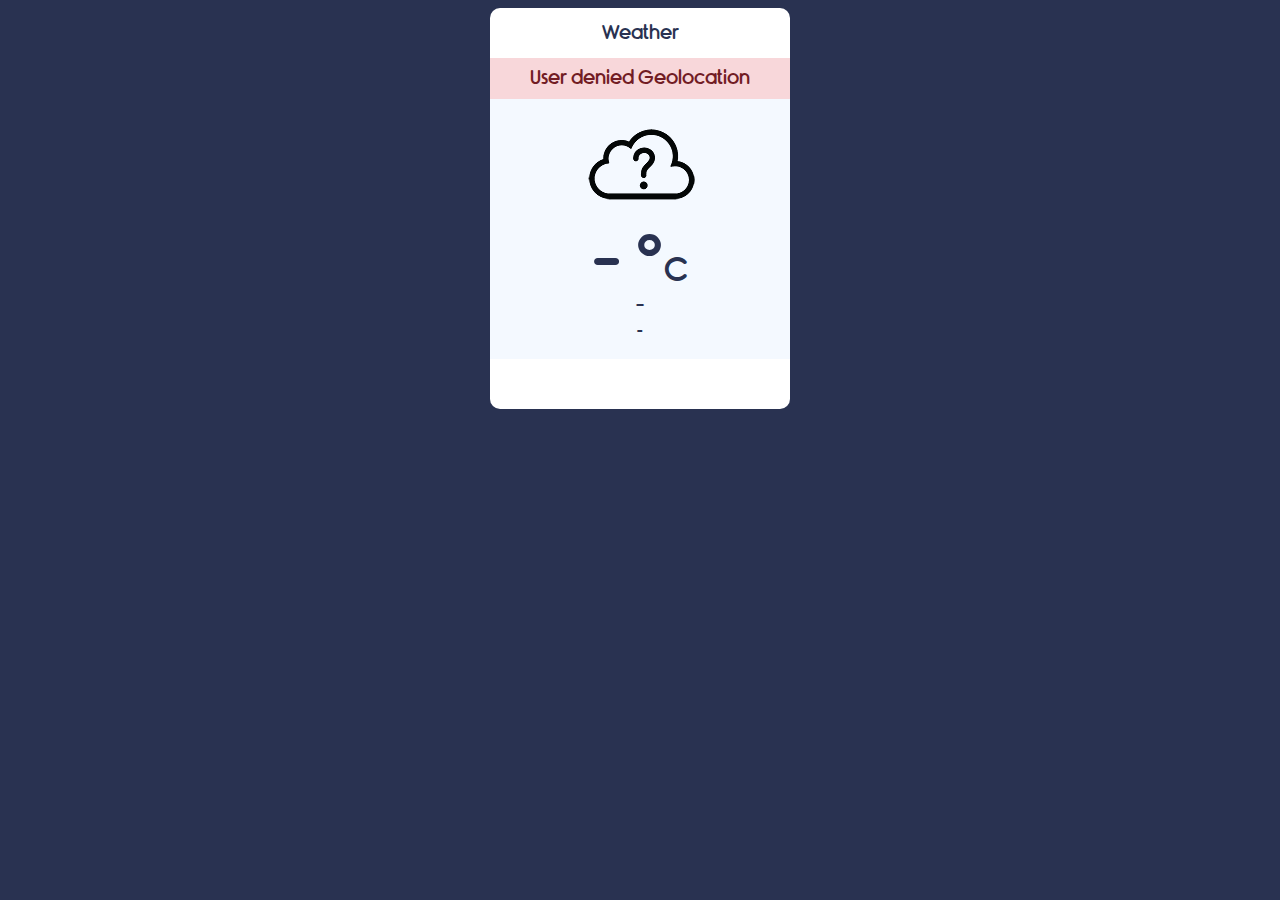
<file: weather/Weather-App/index.html>
<!DOCTYPE html>
<html lang="en">
<head>
    <meta charset="UTF-8">
    <title>Weather App - JavaScript</title>
    <link rel="stylesheet" href="font/Rimouski.css">
    <link rel="stylesheet" href="style.css">
</head>
<body>
    
    <div class="container">
        <div class="app-title">
            <p>Weather</p>
        </div>
        <div class="notification"> </div>
        <div class="weather-container">
            <div class="weather-icon">
                <img src="icons/unknown.png" alt="">
            </div>
            <div class="temperature-value">
                <p>- °<span>C</span></p>
            </div>
            <div class="temperature-description">
                <p> - </p>
            </div>
            <div class="location">
                <p>-</p>
            </div>
        </div>
    </div>
    
    <script src="app.js"></script>
</body>
</html>
</file>
<file: weather/Weather-App/font/Rimouski.css>
@font-face {
    font-family: 'Rimouski';
    src: url('rimouski_sb-webfont.woff2') format('woff2'),
         url('rimouski_sb-webfont.woff') format('woff');
    font-weight: normal;
    font-style: normal;

}
</file>
<file: weather/Weather-App/style.css>
*{
    font-family: "Rimouski";
}

body{
    background-color: #293251;
}

.container{
    width: 300px;    
    background-color: #FFF;
    
    display: block;
    margin: 0 auto;
    
    border-radius: 10px;
    padding-bottom : 50px;
}

.app-title{
    width: 300px;
    height: 50px;
    border-radius: 10px 10px 0 0;
}

.app-title p{
    text-align: center;
    padding: 15px;
    margin: 0 auto;
    font-size: 1.2em;
    color: #293251;
}

.notification{
    background-color: #f8d7da;
    display: none;
}

.notification p{
    color: #721c24;
    font-size: 1.2em;
    margin: 0;
    text-align: center;
    padding: 10px 0;
}

.weather-container{
    width: 300px;
    height: 260px;
    background-color: #F4F9FF;
}

.weather-icon{
    width: 300px;
    height: 128px;
}

.weather-icon img{
    display: block;
    margin: 0 auto;
}

.temperature-value{
    width: 300px;
    height:60px;
}

.temperature-value p{
    padding: 0;
    margin: 0;
    color: #293251;
    font-size: 4em;
    text-align: center;
    cursor: pointer;
}

.temperature-value p:hover{
    
}

.temperature-value span{
    color: #293251;
    font-size: 0.5em;
}

.temperature-description{
    
}

.temperature-description p{
    padding: 8px;
    margin: 0;
    color: #293251;
    text-align: center;
    font-size: 1.2em;
}

.location{
    
}

.location p{
    margin: 0;
    padding: 0;
    color: #293251;
    text-align: center;
    font-size: 0.8em;
}
</file>
